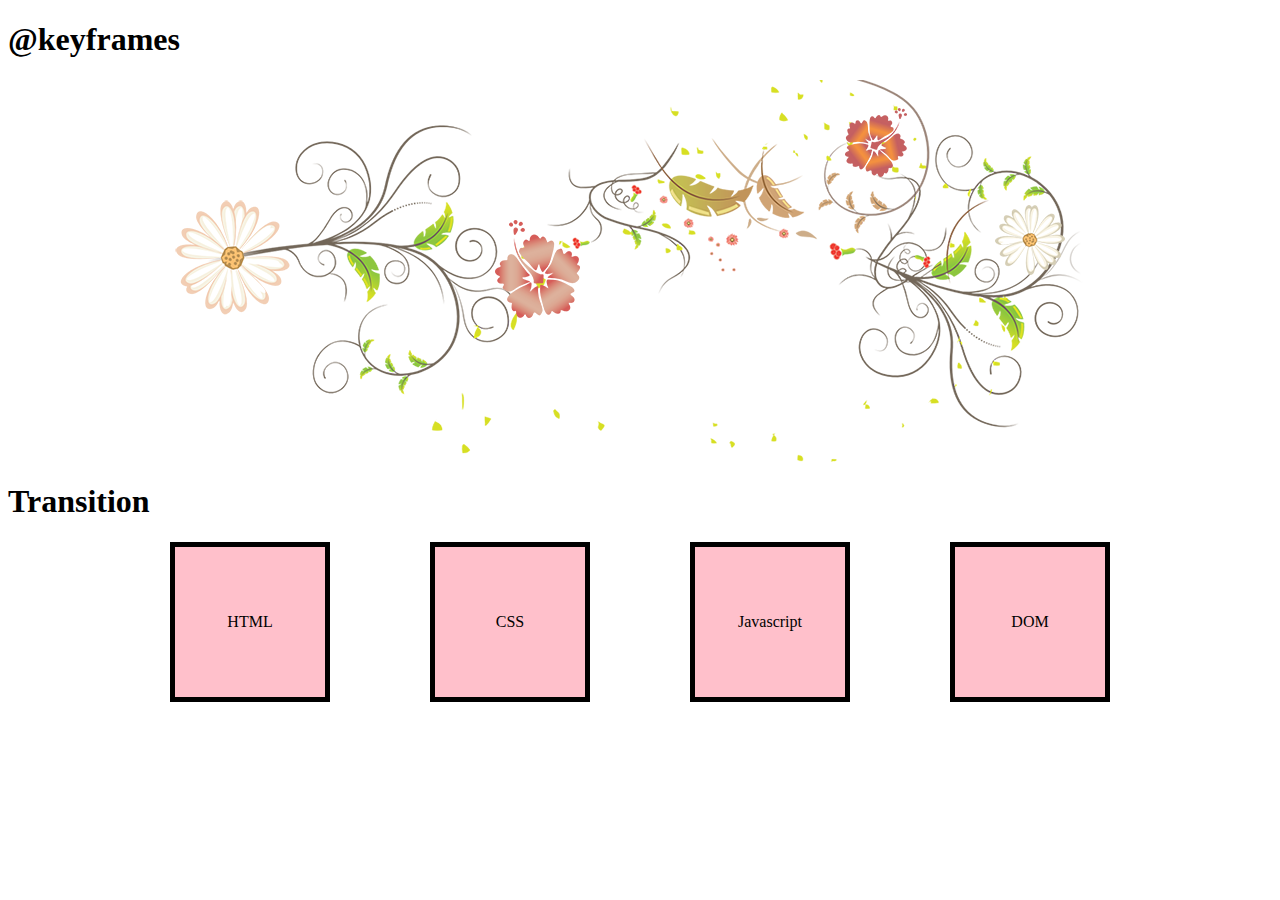
<file: animation.html>
<!DOCTYPE html>
<html lang="ko-KR">

<head>
  <meta charset="UTF-8">
  <meta name="viewport" content="width=device-width, initial-scale=1.0">
  <meta http-equiv="X-UA-Compatible" content="ie=edge">
  <title>CSS 애니메이션</title>
  <link rel="stylesheet" href="css/animation.css">
</head>

<body>
  <h1>@keyframes</h1>
  <div class="visual">
    <div class="visual-text">
      Web Standards &amp; Accessibility
    </div>
  </div>
  <h1>Transition</h1>
  <ul class="web">
    <li tabindex="0">HTML</li>
    <li tabindex="0">CSS</li>
    <li tabindex="0">Javascript</li>
    <li tabindex="0">DOM</li>
  </ul>

</body>

</html>
</file>
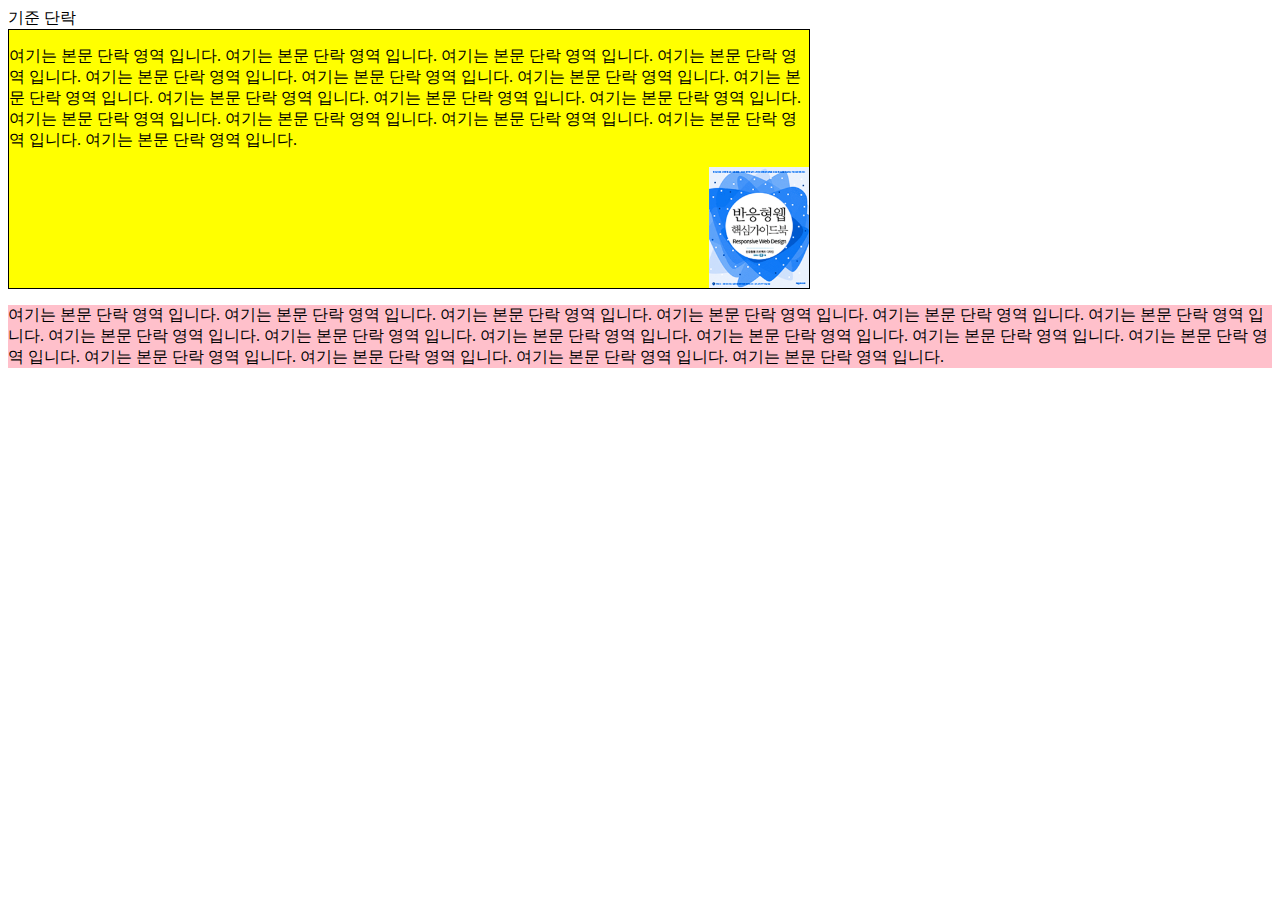
<file: float.html>
<!DOCTYPE html>
<html lang="ko-KR">

<head>
  <meta charset="UTF-8">
  <meta name="viewport" content="width=device-width, initial-scale=1.0">
  <meta http-equiv="X-UA-Compatible" content="ie=edge">
  <title>Float의 활용</title>
  <style>
    .box1 {
      border: 1px solid black;
      background: yellow;
      width: 800px;
    }
    
    .box1 img {
      width: 100px;
      height: auto;
      float: right;
    }
    
    .clearfix::after {
      content: "";
      clear: both;
      display: table;
    }
    
    .box2 {
      /* border: 1px solid black; */
      background: pink;
    }
  </style>
</head>

<body>
  <div class="box">기준 단락</div>
  <div class="box1 clearfix">
    <p>
      여기는 본문 단락 영역 입니다. 여기는 본문 단락 영역 입니다. 여기는 본문 단락 영역 입니다. 여기는 본문 단락 영역 입니다. 여기는 본문 단락 영역 입니다. 여기는 본문 단락 영역 입니다. 여기는 본문 단락 영역 입니다. 여기는 본문 단락 영역 입니다. 여기는 본문 단락 영역 입니다. 여기는 본문 단락 영역 입니다. 여기는 본문 단락 영역 입니다. 여기는 본문 단락 영역 입니다. 여기는 본문 단락 영역 입니다. 여기는 본문 단락 영역 입니다.
      여기는 본문 단락 영역 입니다. 여기는 본문 단락 영역 입니다.
    </p>
    <img src="images/book_rwd.jpg" alt="반응형 웹디자인">
  </div>
  <div class="box2">
    <p>
      여기는 본문 단락 영역 입니다. 여기는 본문 단락 영역 입니다. 여기는 본문 단락 영역 입니다. 여기는 본문 단락 영역 입니다. 여기는 본문 단락 영역 입니다. 여기는 본문 단락 영역 입니다. 여기는 본문 단락 영역 입니다. 여기는 본문 단락 영역 입니다. 여기는 본문 단락 영역 입니다. 여기는 본문 단락 영역 입니다. 여기는 본문 단락 영역 입니다. 여기는 본문 단락 영역 입니다. 여기는 본문 단락 영역 입니다. 여기는 본문 단락 영역 입니다.
      여기는 본문 단락 영역 입니다. 여기는 본문 단락 영역 입니다.
    </p>
  </div>
</body>

</html>
</file>
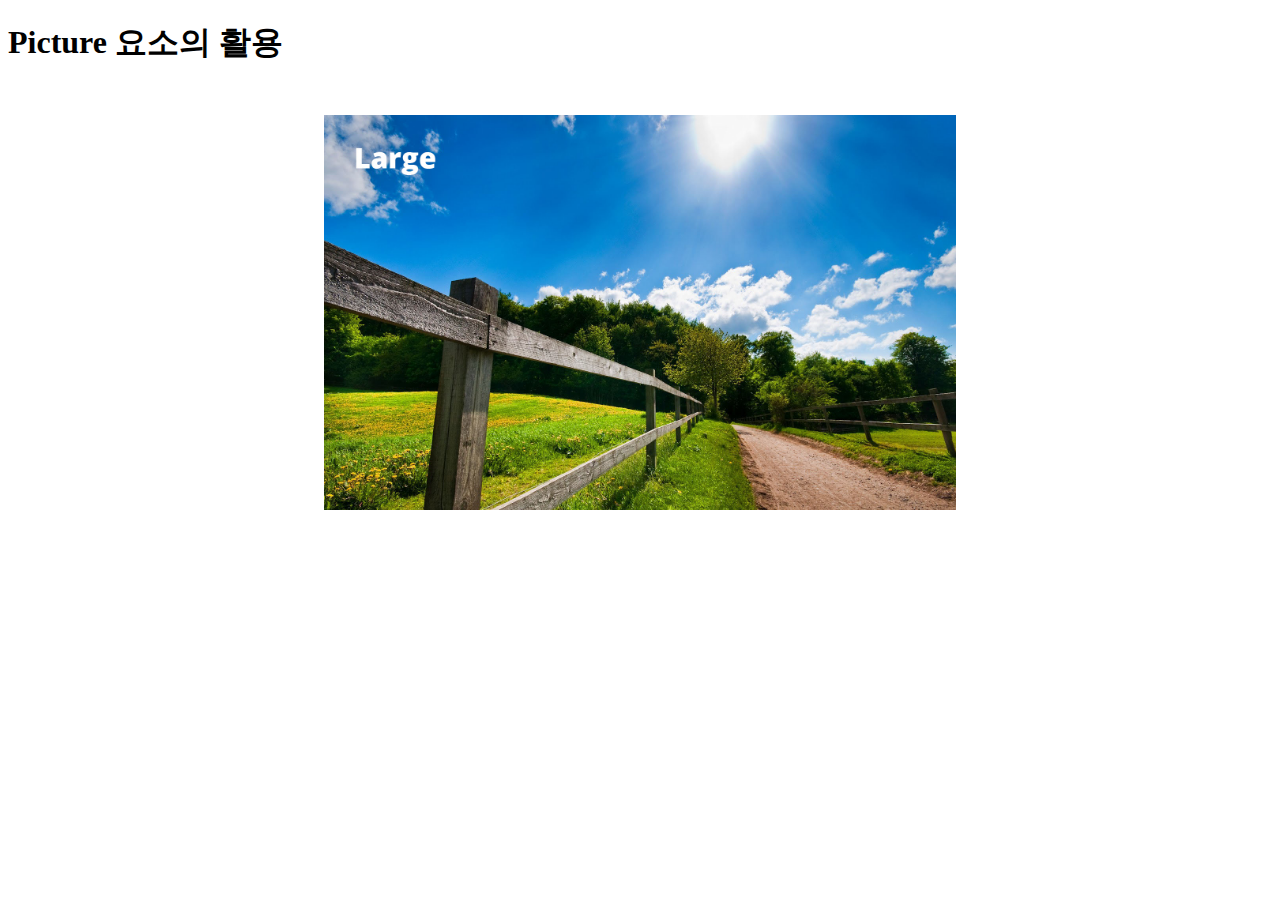
<file: picture.html>
<!DOCTYPE html>
<html lang="ko">

<head>
    <meta charset="UTF-8">
    <meta name="viewport" content="width=device-width, initial-scale=1.0">
    <title>Picture 요소</title>
    <style>
        .container {
            width: 50%;
            margin: 50px auto;
        }

        .container picture,
        .container img {
            max-width: 100%;
            height: auto;
        }
    </style>
    <script>
        document.createElement('picture');
    </script>
    <script src="js/picturefill.js"></script>
</head>

<body>
    <h1>Picture 요소의 활용</h1>
    <div class="container">
        <picture>
            <source srcset="images/large.jpg" media="(min-width: 1025px)">
            <source srcset="images/medium.jpg" media="(min-width: 481px)">
            <source srcset="images/small.jpg" media="(min-width: 1px) and 
            (max-width:480px)">
            <img srcset="images/normal.jpg" src="images/image-src.png" alt="picture 예제">
        </picture>
    </div>

</body>

</html>
</file>
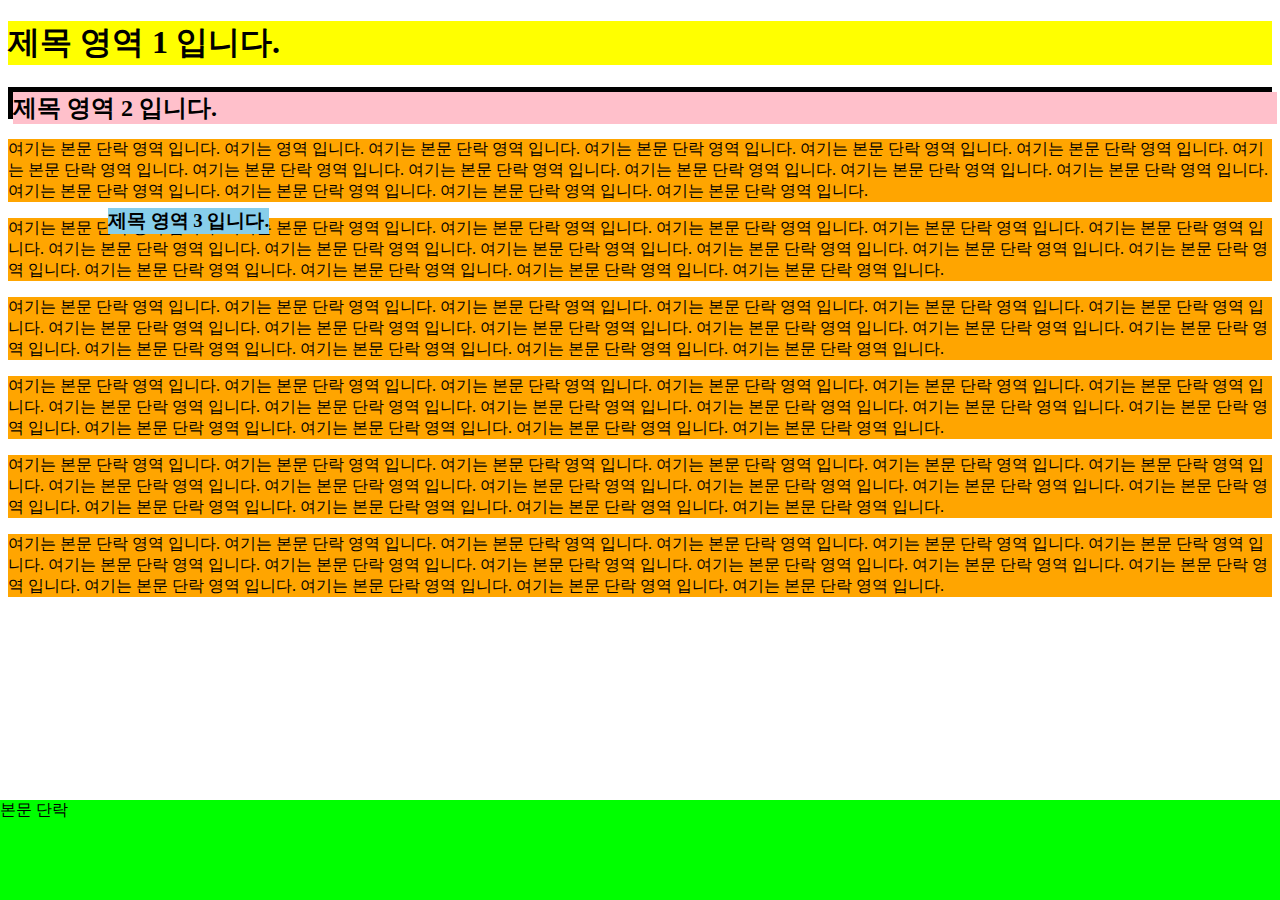
<file: position.html>
<!DOCTYPE html>
<html lang="ko-KR">

<head>
  <meta charset="UTF-8">
  <meta name="viewport" content="width=device-width, initial-scale=1.0">
  <meta http-equiv="X-UA-Compatible" content="ie=edge">
  <title>Position 속성의 활용</title>
  <style>
    body {
      margin-bottom: 120px;
    }
    
    h1 {
      background: yellow;
    }
    
    .shadow {
      background: black;
    }
    
    h2 {
      background: pink;
      position: relative;
      top: 5px;
      left: 5px;
    }
    
    .outer {
      position: absolute;
      width: 100%;
    }
    
    h3 {
      background: skyblue;
      position: absolute;
      top: 50px;
      left: 100px;
    }
    
    p {
      background: orange;
    }
    
    span {
      background: lime;
      position: fixed;
      bottom: 0;
      left: 0;
      width: 100%;
      height: 100px;
    }
  </style>
</head>

<body>
  <h1>제목 영역 1 입니다.</h1>
  <div class="shadow">
    <h2>제목 영역 2 입니다.</h2>
  </div>
  <div class="outer">
    <h3>제목 영역 3 입니다.</h3>
  </div>
  <p>
    여기는 본문 단락 영역 입니다. 여기는 <span>본문 단락</span> 영역 입니다. 여기는 본문 단락 영역 입니다. 여기는 본문 단락 영역 입니다. 여기는 본문 단락 영역 입니다. 여기는 본문 단락 영역 입니다. 여기는 본문 단락 영역 입니다. 여기는 본문 단락 영역 입니다. 여기는 본문 단락 영역 입니다. 여기는 본문 단락 영역 입니다. 여기는 본문 단락 영역 입니다. 여기는 본문 단락 영역 입니다. 여기는 본문 단락 영역 입니다.
    여기는 본문 단락 영역 입니다. 여기는 본문 단락 영역 입니다. 여기는 본문 단락 영역 입니다.
  </p>
  <p>
    여기는 본문 단락 영역 입니다. 여기는 본문 단락 영역 입니다. 여기는 본문 단락 영역 입니다. 여기는 본문 단락 영역 입니다. 여기는 본문 단락 영역 입니다. 여기는 본문 단락 영역 입니다. 여기는 본문 단락 영역 입니다. 여기는 본문 단락 영역 입니다. 여기는 본문 단락 영역 입니다. 여기는 본문 단락 영역 입니다. 여기는 본문 단락 영역 입니다. 여기는 본문 단락 영역 입니다. 여기는 본문 단락 영역 입니다. 여기는 본문 단락 영역 입니다.
    여기는 본문 단락 영역 입니다. 여기는 본문 단락 영역 입니다.
  </p>
  <p>
    여기는 본문 단락 영역 입니다. 여기는 본문 단락 영역 입니다. 여기는 본문 단락 영역 입니다. 여기는 본문 단락 영역 입니다. 여기는 본문 단락 영역 입니다. 여기는 본문 단락 영역 입니다. 여기는 본문 단락 영역 입니다. 여기는 본문 단락 영역 입니다. 여기는 본문 단락 영역 입니다. 여기는 본문 단락 영역 입니다. 여기는 본문 단락 영역 입니다. 여기는 본문 단락 영역 입니다. 여기는 본문 단락 영역 입니다. 여기는 본문 단락 영역 입니다.
    여기는 본문 단락 영역 입니다. 여기는 본문 단락 영역 입니다.
  </p>
  <p>
    여기는 본문 단락 영역 입니다. 여기는 본문 단락 영역 입니다. 여기는 본문 단락 영역 입니다. 여기는 본문 단락 영역 입니다. 여기는 본문 단락 영역 입니다. 여기는 본문 단락 영역 입니다. 여기는 본문 단락 영역 입니다. 여기는 본문 단락 영역 입니다. 여기는 본문 단락 영역 입니다. 여기는 본문 단락 영역 입니다. 여기는 본문 단락 영역 입니다. 여기는 본문 단락 영역 입니다. 여기는 본문 단락 영역 입니다. 여기는 본문 단락 영역 입니다.
    여기는 본문 단락 영역 입니다. 여기는 본문 단락 영역 입니다.
  </p>
  <p>
    여기는 본문 단락 영역 입니다. 여기는 본문 단락 영역 입니다. 여기는 본문 단락 영역 입니다. 여기는 본문 단락 영역 입니다. 여기는 본문 단락 영역 입니다. 여기는 본문 단락 영역 입니다. 여기는 본문 단락 영역 입니다. 여기는 본문 단락 영역 입니다. 여기는 본문 단락 영역 입니다. 여기는 본문 단락 영역 입니다. 여기는 본문 단락 영역 입니다. 여기는 본문 단락 영역 입니다. 여기는 본문 단락 영역 입니다. 여기는 본문 단락 영역 입니다.
    여기는 본문 단락 영역 입니다. 여기는 본문 단락 영역 입니다.
  </p>
  <p>
    여기는 본문 단락 영역 입니다. 여기는 본문 단락 영역 입니다. 여기는 본문 단락 영역 입니다. 여기는 본문 단락 영역 입니다. 여기는 본문 단락 영역 입니다. 여기는 본문 단락 영역 입니다. 여기는 본문 단락 영역 입니다. 여기는 본문 단락 영역 입니다. 여기는 본문 단락 영역 입니다. 여기는 본문 단락 영역 입니다. 여기는 본문 단락 영역 입니다. 여기는 본문 단락 영역 입니다. 여기는 본문 단락 영역 입니다. 여기는 본문 단락 영역 입니다.
    여기는 본문 단락 영역 입니다. 여기는 본문 단락 영역 입니다.
  </p>
</body>

</html>
</file>
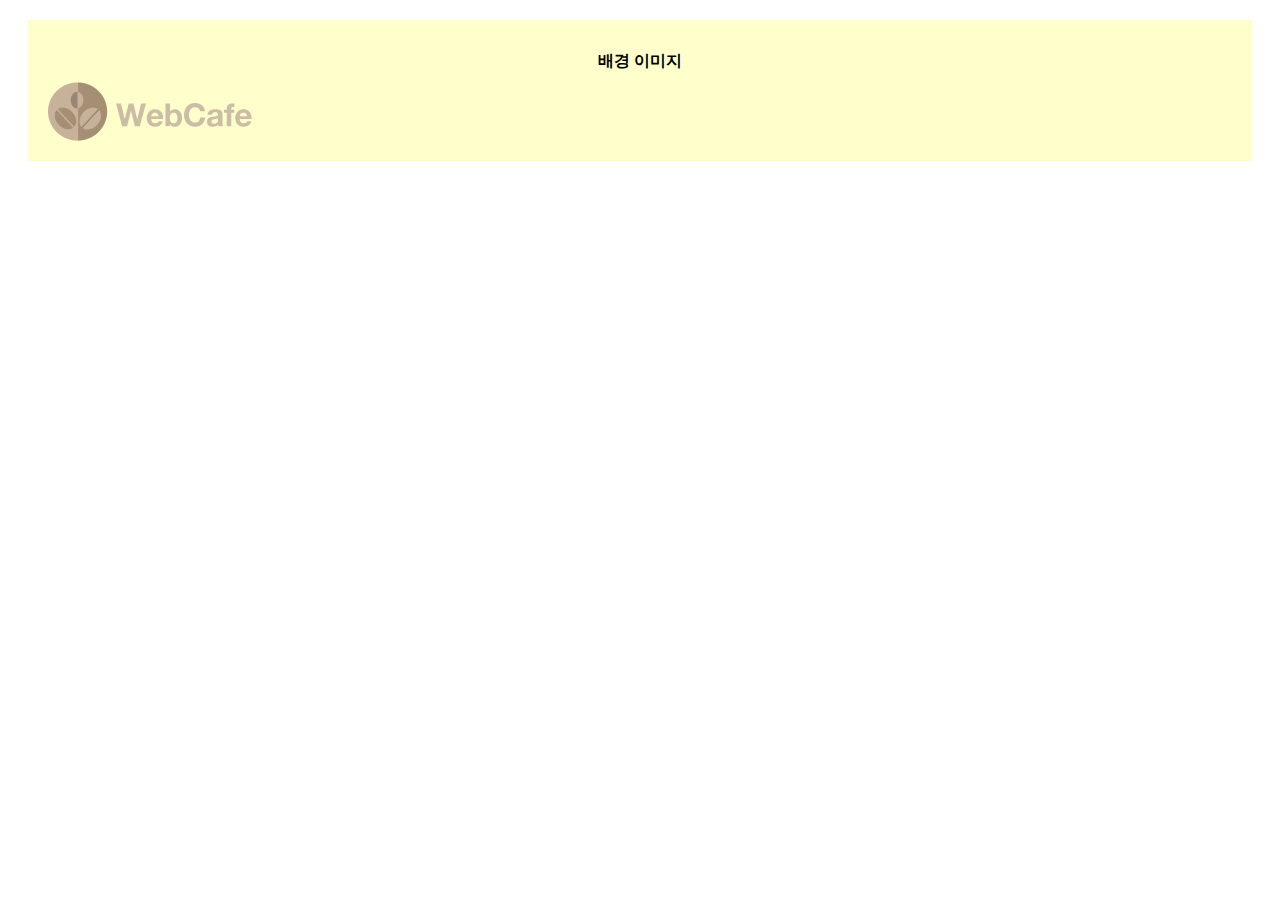
<file: retina-bg-image.html>
<!DOCTYPE html>
<html lang="ko">

<head>
    <meta charset="UTF-8">
    <meta name="viewport" content="width=device-width, initial-scale=1.0">
    <title>고해상도 배경이미지 처리</title>
    <style>
        .wrapper {
            background: #ffc;
            padding: 20px;
            margin: 20px;
        }

        .subject {
            text-align: center;
            font-size: 1em;
        }

        .respons-bg {
            width: 204px;
            height: 0;
            padding-top: 59px;
            overflow: hidden;
            background: url("images/webcafe-logo.png") no-repeat;
            background-size: 100%;
        }

        @media only screen and (min-device-pixel-ratio: 2),
        only screen and (min-resolution: 192dpi) {
            .respons-bg {
                background-image: url("images/webcafe-logo@2x.png");
            }
        }
    </style>
</head>

<body>
    <div class="wrapper">
        <h1 class="subject">배경 이미지</h1>
        <div class="background-box">
            <div class="respons-bg">web cafe</div>
        </div>
    </div>
</body>

</html>
</file>
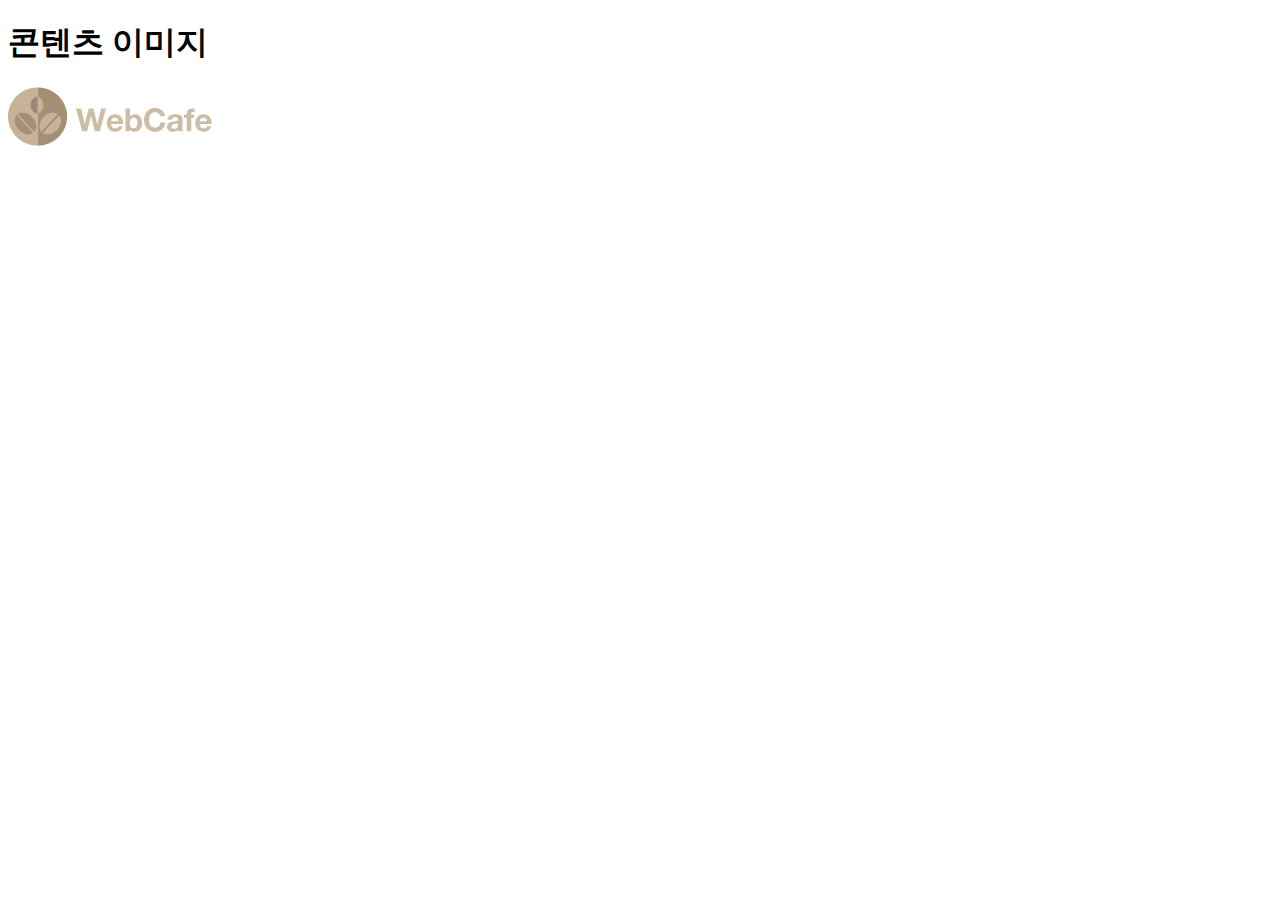
<file: retina-content-image.html>
<!DOCTYPE html>
<html lang="ko">

<head>
    <meta charset="UTF-8">
    <meta name="viewport" content="width=device-width, initial-scale=1.0">
    <title>고해상도 이미지 대응</title>
</head>

<body>
    <div class="wrapper">
        <h1 class="subject">콘텐츠 이미지</h1>
        <div class="contents-box">
        <img src="images/webcafe-logo.png" alt="webcafe" class="respons-image">
        </div>
    </div>
    <script src="js/retina.js"></script>

</body>

</html>
</file>
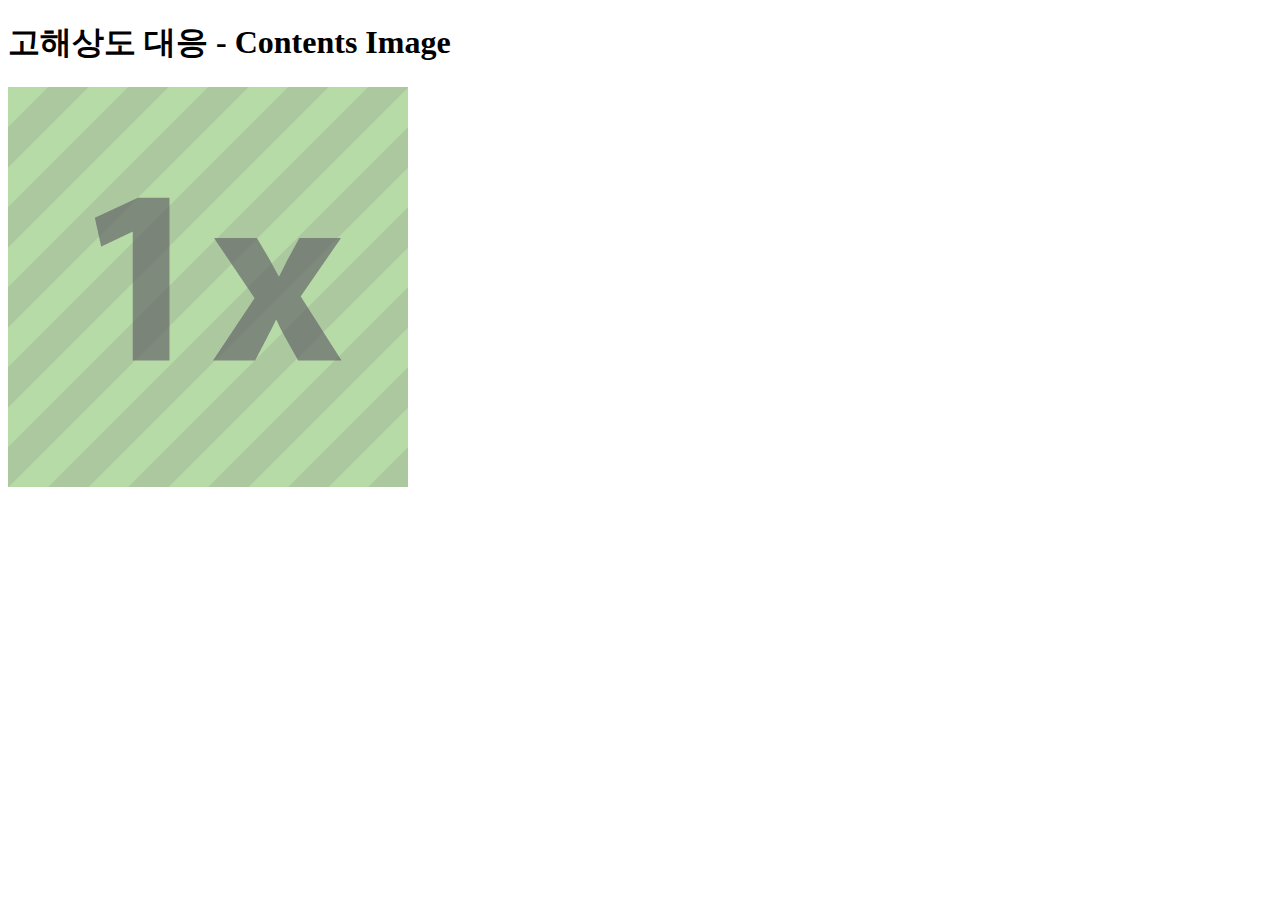
<file: srcset.html>
<!doctype html>
<html lang="ko">

<head>
    <meta charset="UTF-8">
    <meta name="viewport" content="width=device-width">
    <title>srcset 속성</title>
    <script>
        document.createElement('picture');
    </script>
    <script src="js/picturefill.js"></script>
</head>

<body>
    <h1>고해상도 대응 - Contents Image</h1>
    <img src="images/image-src.png" alt="srcset demo" 
    srcset="images/image-1x.png 1x,
              images/image-2x.png 2x,
              images/image-3x.png 3x,
              images/image-4x.png 4x">
</body>

</html>
</file>
<file: css/animation.css>
@charset "utf-8";

/* Animation */

@keyframes text-ani {
  0% {
    font-size: 12px;
    color: rgba(0, 0, 0, 0);
    transform: translate(0, 0);
  }
  100% {
    font-size: 24px;
    color: rgba(0, 0, 0, 1);
    transform: translate(450px, 230px);
  }
}
@keyframes flower-ani {
  0% {
    opacity: 1;
  }
  100% {
    opacity: 0;
  }
}
.visual {
  background-image: url("images/bg_flower.png");
  width: 940px;
  height: 382px;
  margin: 0 auto;
  position: relative;
}
.visual::before, .visual::after {
  content: "";
  position: absolute;
  top: 0;
  left: 0;
  width: 100%;
  height: 100%;
  animation: flower-ani 2s infinite alternate;
}
.visual::before {
  background: url("images/ani_flower_01.png") no-repeat -10px 105px, url("images/ani_flower_02.png") no-repeat 675px 28px;
}
.visual::after {
  background: url("images/ani_flower_03.png") no-repeat 325px 140px, url("images/ani_flower_04.png") no-repeat 825px 125px;
  animation-delay: 1s;
}
.visual-text {
  width: 500px;
  color: rgba(0, 0, 0, 0);
  font-family: Georgia, 'Times New Roman', Times, serif;
  animation: text-ani 500ms forwards ease-in-out;
}

/* Transition */

.web {
  width: 940px;
  margin: 0 auto;
  list-style: none;
  padding: 0;
  display: flex;
  justify-content: space-between;
}
.web li {
  width: 150px;
  height: 150px;
  line-height: 150px;
  text-align: center;
  border: 5px solid #000;
  background: pink;
  transition: all 0.2s;
}
.web li:hover, .web li:focus {
  border-radius: 50%;
  background: yellow;
  transform: scale(1.2) rotate(360deg);
}
</file>
